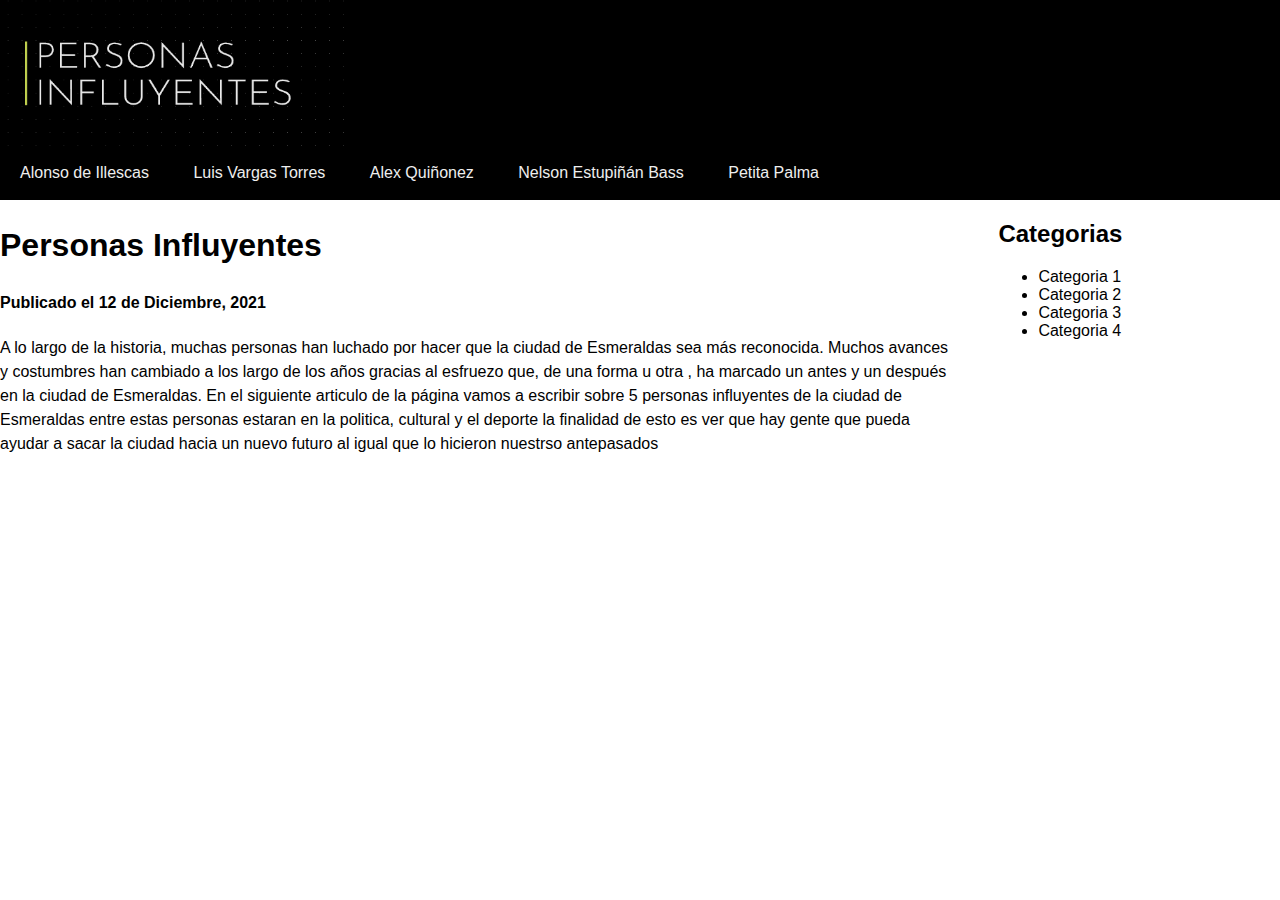
<file: index.html>
<!DOCTYPE html>
<html>
<head>
	<title>PERSONAS INFLUYENTES</title>
	<meta charset="utf-8">
	<link rel="stylesheet" type="text/css" href="style.css">
</head>
<body>
	<div id="top">
		<div class="contenedor">
			<div id="logo"></div>
			<img src="Captura.PNG" style="width: 350px;height: 150px;">
			<nav>
				<a href="persona1.html">Alonso de Illescas</a>
				<a href="persona2.html">Luis Vargas Torres</a>
				<a href="persona3.html">Alex Quiñonez</a>
				<a href="persona4.html">Nelson Estupiñán Bass</a>
				<a href="persona5.html">Petita Palma</a>
			</nav>
		</div>
		
	</div>

	<div class="contenedor">
		<div id="post">
			<h1>Personas Influyentes</h1>
			<h4>Publicado el 12 de Diciembre, 2021</h4>
			<p>A lo largo de la historia, muchas personas han luchado por hacer que la ciudad de Esmeraldas sea más reconocida.
			Muchos avances y costumbres han cambiado a los largo de los años gracias al esfruezo que, de una forma u otra , ha marcado un antes y un después en la ciudad de Esmeraldas. 
			En el siguiente articulo de la página vamos a escribir sobre 5 personas influyentes de la ciudad de Esmeraldas entre estas personas estaran en la politica, cultural y el deporte la finalidad de esto es ver que hay gente que pueda ayudar a sacar la ciudad hacia un nuevo futuro al igual que lo hicieron nuestrso antepasados</p>
		</div>
		<div id="sidebar">
			<h2>Categorias</h2>
			<ul>
				<li>Categoria 1</li>
				<li>Categoria 2</li>
				<li>Categoria 3</li>
				<li>Categoria 4</li>
			</ul>
		</div>
	</div>
	<script type="text/javascript">
		window.onfocus = function () {
			window.location.reload();
		}
	</script>

</body>
</html>
</file>
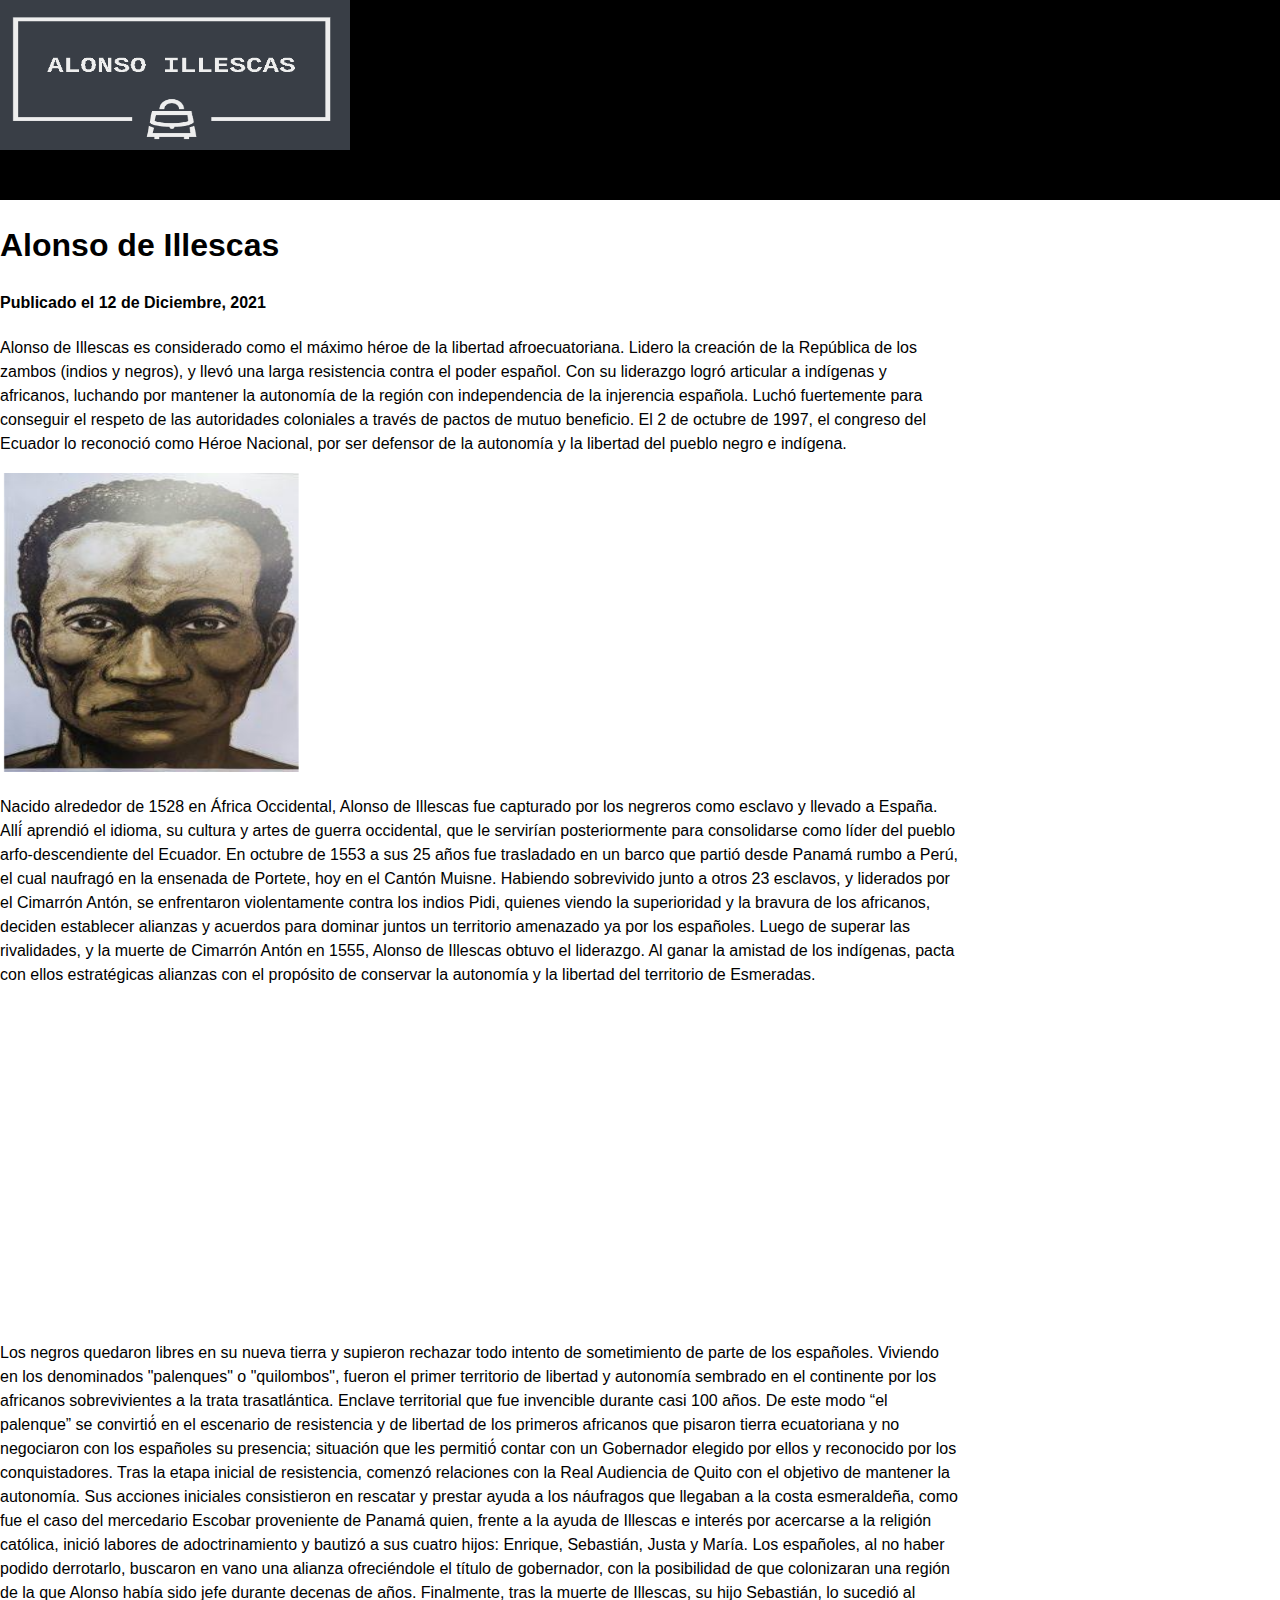
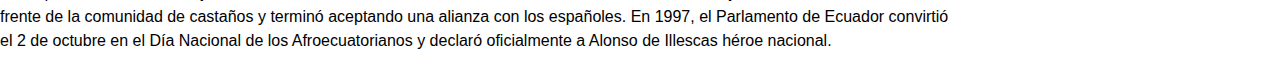
<file: persona1.html>
<!DOCTYPE html>
<html>
<head>
	<title>Alonso Illescas</title>
	<meta charset="utf-8">
	<link rel="stylesheet" type="text/css" href="persona1.css">
</head>
<body>
<div id="top">
		<div class="contenedor">
			<div id="logo"></div>
			<img src="Captura1.PNG" style="width: 350px;height: 150px;">
		</div>
		
	</div>

	<div class="contenedor">
		<div id="post">
			<h1>Alonso de Illescas</h1>
			<h4>Publicado el 12 de Diciembre, 2021</h4>
			<p>Alonso de Illescas es considerado como el máximo héroe de la libertad afroecuatoriana. Lidero la creación de la República de los zambos (indios y negros), y llevó una larga resistencia contra el poder español.
			Con su liderazgo logró articular a indígenas y africanos, luchando por mantener la autonomía de la región con independencia de la injerencia española. Luchó fuertemente para conseguir el respeto de las autoridades coloniales a través de pactos de mutuo beneficio. El 2 de octubre de 1997, el congreso del Ecuador lo reconoció como Héroe Nacional, por ser defensor de la autonomía y la libertad del pueblo negro e indígena. 
			</p>
			<img src="alonso.PNG" style="width: 300px;height: 300px;">
			<p>Nacido alrededor de 1528 en África Occidental, Alonso de Illescas fue capturado por los negreros como esclavo y llevado a España. Allí́ aprendió el idioma, su cultura y artes de guerra occidental, que le servirían posteriormente para consolidarse como líder del pueblo arfo-descendiente del Ecuador.

			En octubre de 1553 a sus 25 años fue trasladado en un barco que partió desde Panamá rumbo a Perú, el cual naufragó en la ensenada de Portete, hoy en el Cantón Muisne.
			Habiendo sobrevivido junto a otros 23 esclavos, y liderados por el Cimarrón Antón, se enfrentaron violentamente contra los indios Pidi, quienes viendo la superioridad y la bravura de los africanos, deciden establecer alianzas y acuerdos para dominar juntos un territorio amenazado ya por los españoles.
			Luego de superar las rivalidades, y la muerte de Cimarrón Antón en 1555, Alonso de Illescas obtuvo el liderazgo. Al ganar la amistad de los indígenas, pacta con ellos estratégicas alianzas con el propósito de conservar la autonomía y la libertad del territorio de Esmeradas.</p>
			<iframe width="560" height="315" src="https://www.youtube.com/embed/YGCnQh9lhbY" title="YouTube video player" frameborder="0" allow="accelerometer; autoplay; clipboard-write; encrypted-media; gyroscope; picture-in-picture" allowfullscreen></iframe>
			<p>Los negros quedaron libres en su nueva tierra y supieron rechazar todo intento de sometimiento de parte de los españoles.
			Viviendo en los denominados "palenques" o "quilombos", fueron el primer territorio de libertad y autonomía sembrado en el continente por los africanos sobrevivientes a la trata trasatlántica. Enclave territorial que fue invencible durante casi 100 años.
			De este modo “el palenque” se convirtió́ en el escenario de resistencia y de libertad de los primeros africanos que pisaron tierra ecuatoriana y no negociaron con los españoles su presencia; situación que les permitió́ contar con un Gobernador elegido por ellos y reconocido por los conquistadores.
			Tras la etapa inicial de resistencia, comenzó relaciones con la Real Audiencia de Quito con el objetivo de mantener la autonomía. Sus acciones iniciales consistieron en rescatar y prestar ayuda a los náufragos que llegaban a la costa esmeraldeña, como fue el caso del mercedario Escobar proveniente de Panamá quien, frente a la ayuda de Illescas e interés por acercarse a la religión católica, inició labores de adoctrinamiento y bautizó a sus cuatro hijos: Enrique, Sebastián, Justa y María.
			Los españoles, al no haber podido derrotarlo, buscaron en vano una alianza ofreciéndole el título de gobernador, con la posibilidad de que colonizaran una región de la que Alonso había sido jefe durante decenas de años.
			Finalmente, tras la muerte de Illescas, su hijo Sebastián, lo sucedió al frente de la comunidad de castaños y terminó aceptando una alianza con los españoles. En 1997, el Parlamento de Ecuador convirtió el 2 de octubre en el Día Nacional de los Afroecuatorianos y declaró oficialmente a Alonso de Illescas héroe nacional.
			</p>
	</div>
	<script type="text/javascript">
		window.onfocus = function () {
			window.location.reload();
		}
	</script>
</body>
</html>
</file>
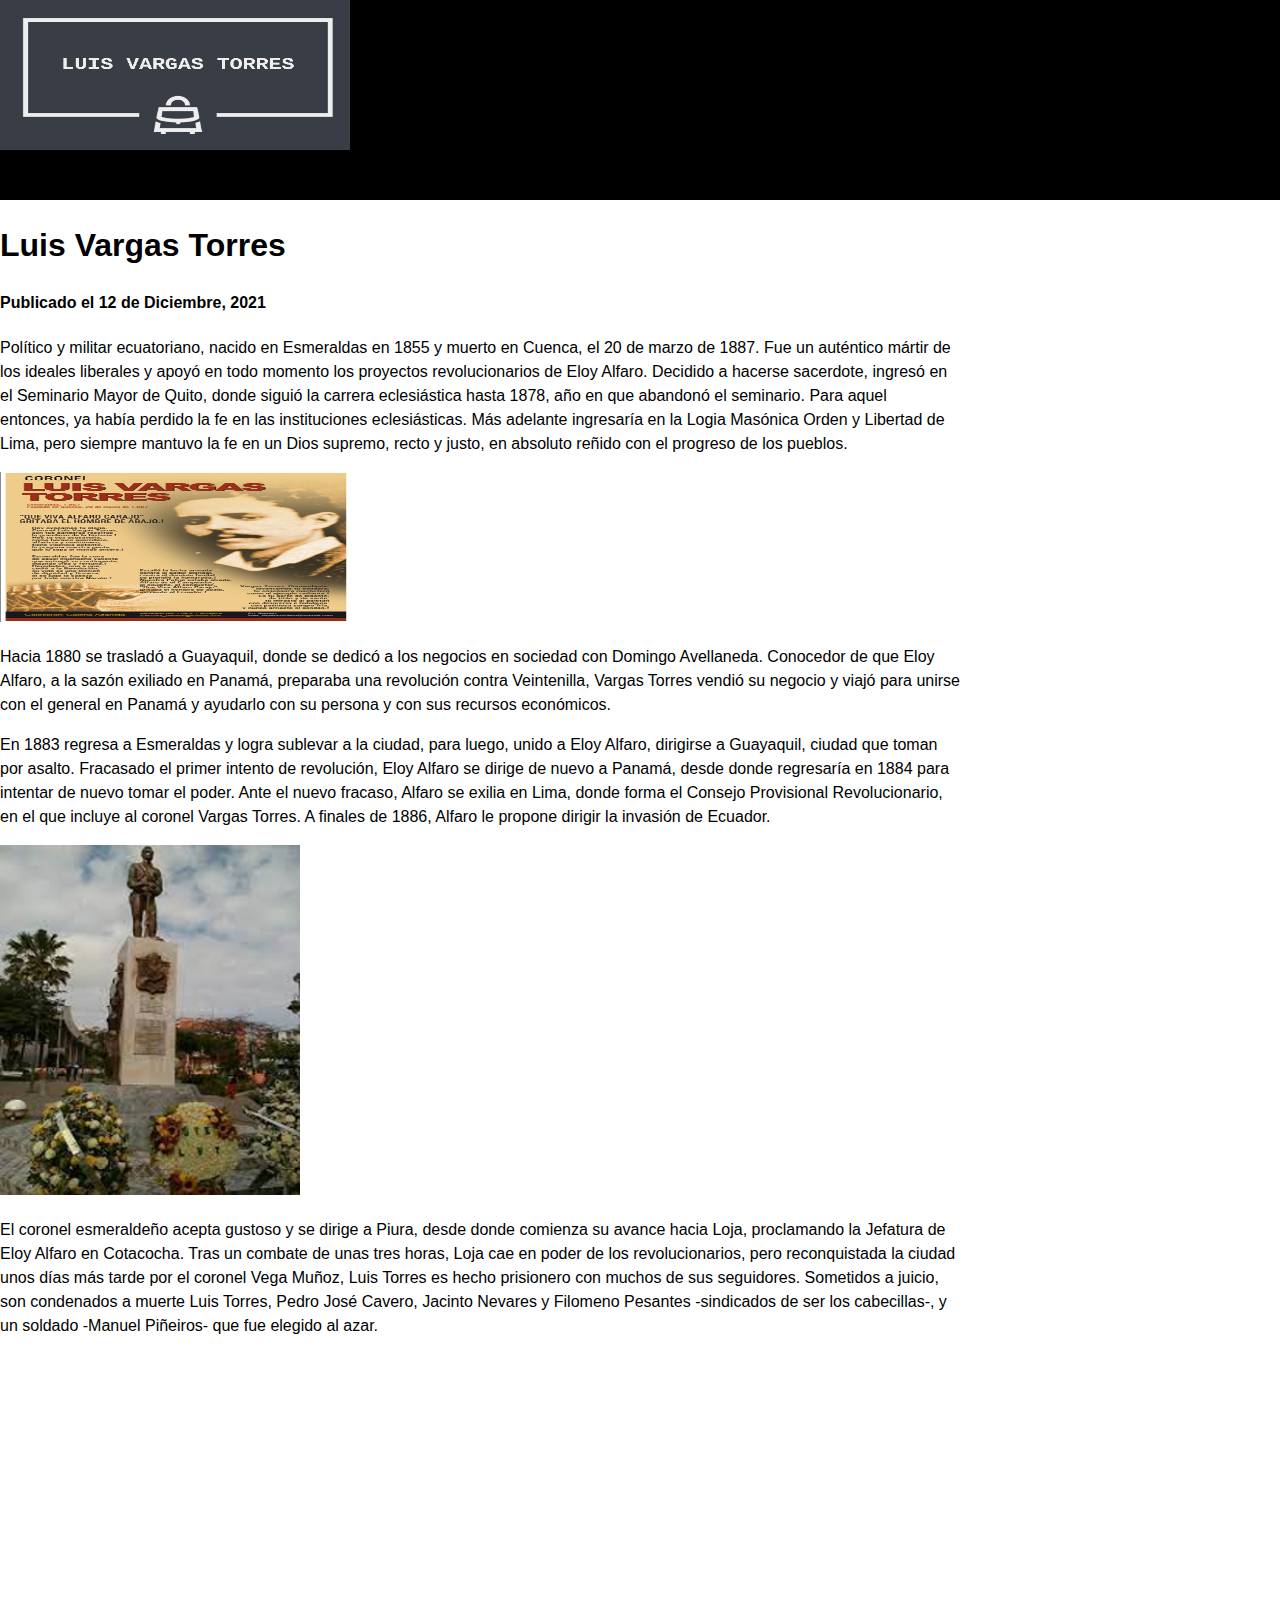
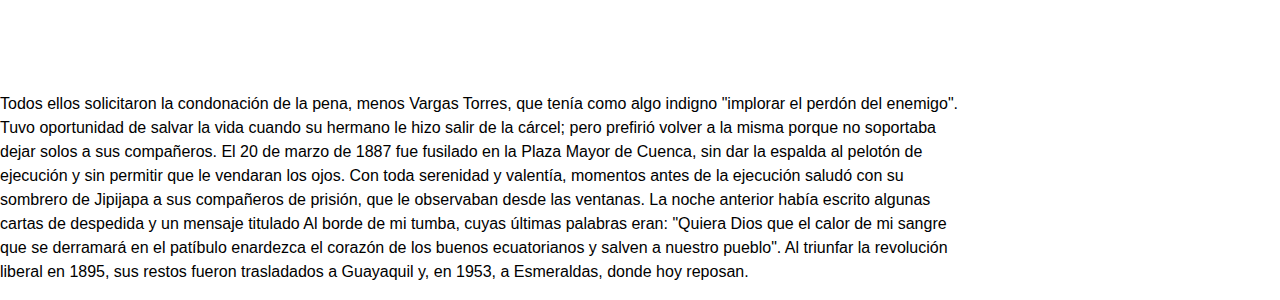
<file: persona2.html>
<!DOCTYPE html>
<html>
<head>
	<title>Luis Vargas Torres</title>
	<meta charset="utf-8">
	<link rel="stylesheet" type="text/css" href="persona2.css">
</head>
<body>
<div id="top">
		<div class="contenedor">
			<div id="logo"></div>
			<img src="Captura2.PNG" style="width: 350px;height: 150px;">
		</div>
		
	</div>

	<div class="contenedor">
		<div id="post">
			<h1>Luis Vargas Torres</h1>
			<h4>Publicado el 12 de Diciembre, 2021</h4>
			<p>
				Político y militar ecuatoriano, nacido en Esmeraldas en 1855 y muerto en Cuenca, el 20 de marzo de 1887. Fue un auténtico mártir de los ideales liberales y apoyó en todo momento los proyectos revolucionarios de Eloy Alfaro. Decidido a hacerse sacerdote, ingresó en el Seminario Mayor de Quito, donde siguió la carrera eclesiástica hasta 1878, año en que abandonó el seminario. Para aquel entonces, ya había perdido la fe en las instituciones eclesiásticas. Más adelante ingresaría en la Logia Masónica Orden y Libertad de Lima, pero siempre mantuvo la fe en un Dios supremo, recto y justo, en absoluto reñido con el progreso de los pueblos.
			</p>
			<img src="luis vargas torres.PNG" style="width: 350px;height: 150px;">
			<p>
				Hacia 1880 se trasladó a Guayaquil, donde se dedicó a los negocios en sociedad con Domingo Avellaneda. Conocedor de que Eloy Alfaro, a la sazón exiliado en Panamá, preparaba una revolución contra Veintenilla, Vargas Torres vendió su negocio y viajó para unirse con el general en Panamá y ayudarlo con su persona y con sus recursos económicos.</p>
			<p>
				En 1883 regresa a Esmeraldas y logra sublevar a la ciudad, para luego, unido a Eloy Alfaro, dirigirse a Guayaquil, ciudad que toman por asalto. Fracasado el primer intento de revolución, Eloy Alfaro se dirige de nuevo a Panamá, desde donde regresaría en 1884 para intentar de nuevo tomar el poder.
				Ante el nuevo fracaso, Alfaro se exilia en Lima, donde forma el Consejo Provisional Revolucionario, en el que incluye al coronel Vargas Torres. A finales de 1886, Alfaro le propone dirigir la invasión de Ecuador. 
			</p>
			<img src="luis vargas torres 2.PNG" style="width: 300px;height: 350px;">
			<p> 
				El coronel esmeraldeño acepta gustoso y se dirige a Piura, desde donde comienza su avance hacia Loja, proclamando la Jefatura de Eloy Alfaro en Cotacocha. Tras un combate de unas tres horas, Loja cae en poder de los revolucionarios, pero reconquistada la ciudad unos días más tarde por el coronel Vega Muñoz, Luis Torres es hecho prisionero con muchos de sus seguidores. Sometidos a juicio, son condenados a muerte Luis Torres, Pedro José Cavero, Jacinto Nevares y Filomeno Pesantes -sindicados de ser los cabecillas-, y un soldado -Manuel Piñeiros- que fue elegido al azar. 
			</p>
			<iframe width="560" height="315" src="https://www.youtube.com/embed/5vKUQJ2Tqz8" title="YouTube video player" frameborder="0" allow="accelerometer; autoplay; clipboard-write; encrypted-media; gyroscope; picture-in-picture" allowfullscreen></iframe>
			<p>
				Todos ellos solicitaron la condonación de la pena, menos Vargas Torres, que tenía como algo indigno "implorar el perdón del enemigo". Tuvo oportunidad de salvar la vida cuando su hermano le hizo salir de la cárcel; pero prefirió volver a la misma porque no soportaba dejar solos a sus compañeros. El 20 de marzo de 1887 fue fusilado en la Plaza Mayor de Cuenca, sin dar la espalda al pelotón de ejecución y sin permitir que le vendaran los ojos. Con toda serenidad y valentía, momentos antes de la ejecución saludó con su sombrero de Jipijapa a sus compañeros de prisión, que le observaban desde las ventanas. La noche anterior había escrito algunas cartas de despedida y un mensaje titulado Al borde de mi tumba, cuyas últimas palabras eran: "Quiera Dios que el calor de mi sangre que se derramará en el patíbulo enardezca el corazón de los buenos ecuatorianos y salven a nuestro pueblo". Al triunfar la revolución liberal en 1895, sus restos fueron trasladados a Guayaquil y, en 1953, a Esmeraldas, donde hoy reposan.

			</p>
	</div>
	<script type="text/javascript">
		window.onfocus = function () {
			window.location.reload();
		}
	</script>
</body>
</html>
</file>
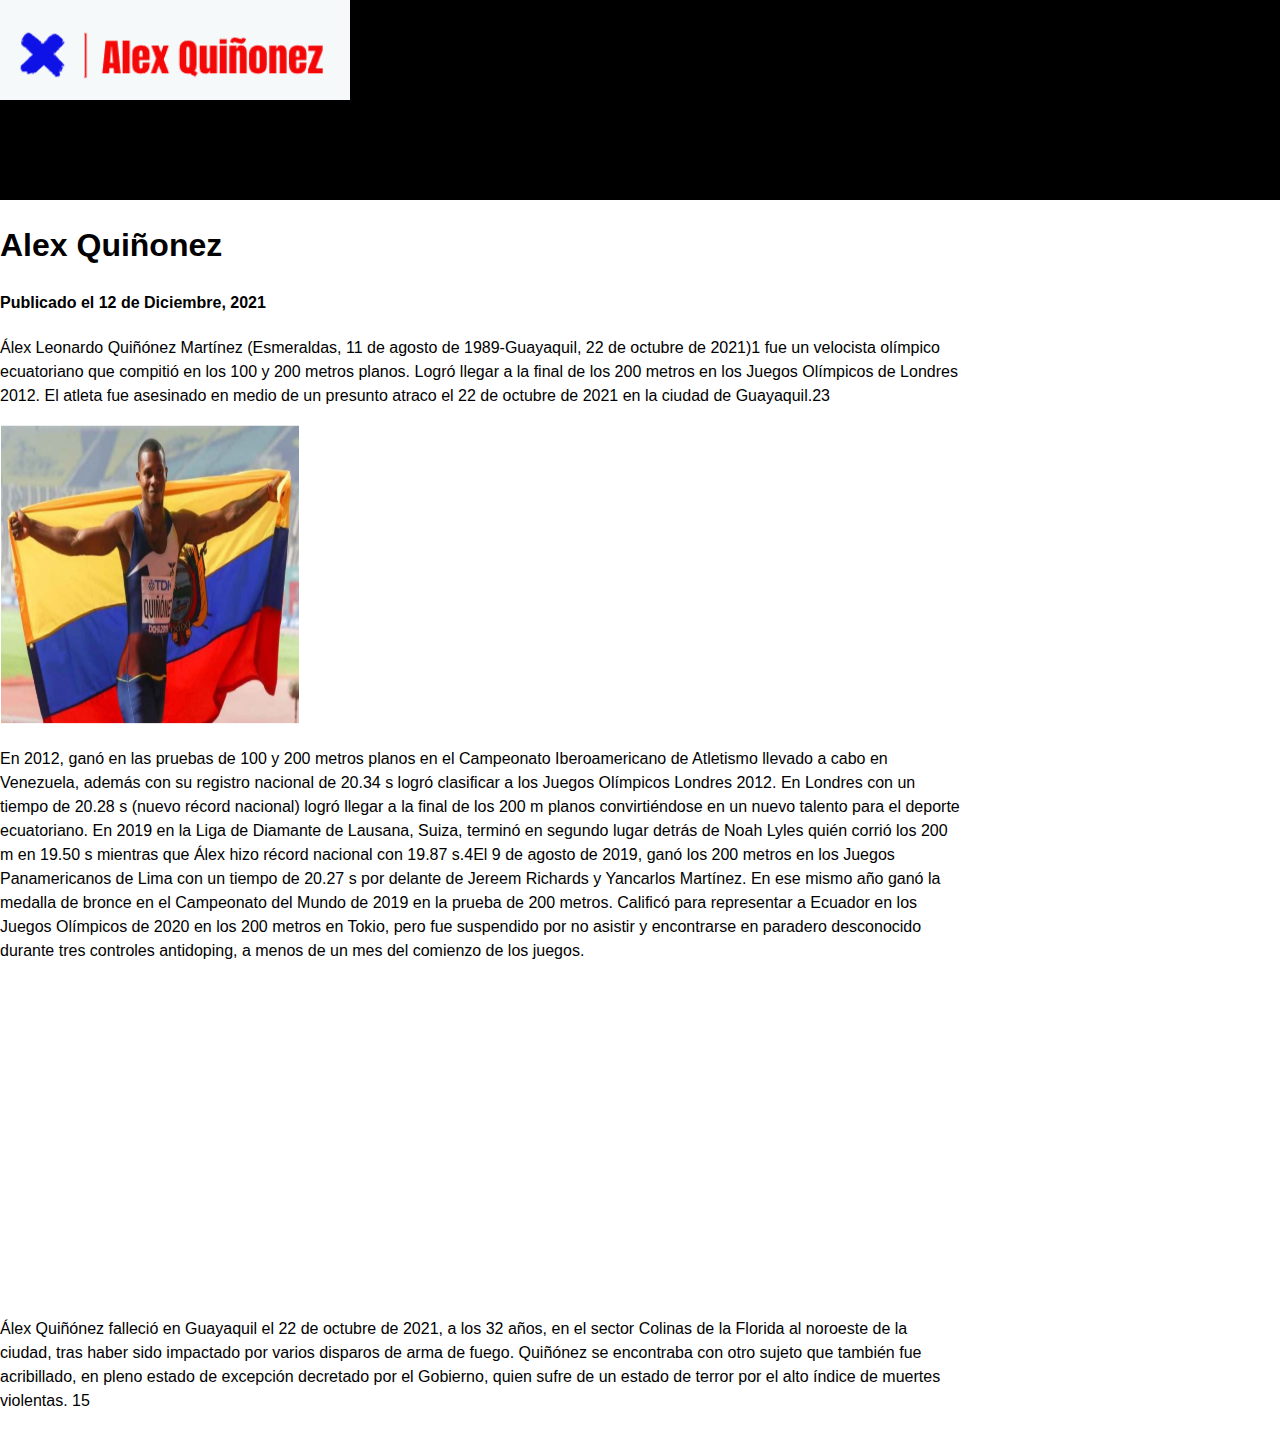
<file: persona3.html>
<!DOCTYPE html>
<html>
<head>
	<title>Alex Quiñonez</title>
	<meta charset="utf-8">
	<link rel="stylesheet" type="text/css" href="persona3.css">
</head>
<body>
<div id="top">
		<div class="contenedor">
			<div id="logo"></div>
			<img src="Captura3.PNG" style="width: 350px;height: 100px;">
		</div>
		
	</div>

	<div class="contenedor">
		<div id="post">
			<h1>Alex Quiñonez</h1>
			<h4>Publicado el 12 de Diciembre, 2021</h4>
			<p>
				Álex Leonardo Quiñónez Martínez (Esmeraldas, 11 de agosto de 1989-Guayaquil, 22 de octubre de 2021)1​ fue un velocista olímpico ecuatoriano que compitió en los 100 y 200 metros planos. Logró llegar a la final de los 200 metros en los Juegos Olímpicos de Londres 2012.

				El atleta fue asesinado en medio de un presunto atraco el 22 de octubre de 2021 en la ciudad de Guayaquil.2​3​
			</p>
			<img src="alex quiñonez.PNG" style="width: 300px;height:300px">
			<p>
				En 2012, ganó en las pruebas de 100 y 200 metros planos en el Campeonato Iberoamericano de Atletismo llevado a cabo en Venezuela, además con su registro nacional de 20.34 s logró clasificar a los Juegos Olímpicos Londres 2012.

				En Londres con un tiempo de 20.28 s (nuevo récord nacional) logró llegar a la final de los 200 m planos convirtiéndose en un nuevo talento para el deporte ecuatoriano. En 2019 en la Liga de Diamante de Lausana, Suiza, terminó en segundo lugar detrás de Noah Lyles quién corrió los 200 m en 19.50 s mientras que Álex hizo récord nacional con 19.87 s.4​

				El 9 de agosto de 2019, ganó los 200 metros en los Juegos Panamericanos de Lima con un tiempo de 20.27 s por delante de Jereem Richards y Yancarlos Martínez. En ese mismo año ganó la medalla de bronce en el Campeonato del Mundo de 2019 en la prueba de 200 metros.

				Calificó para representar a Ecuador en los Juegos Olímpicos de 2020 en los 200 metros en Tokio, pero fue suspendido por no asistir y encontrarse en paradero desconocido durante tres controles antidoping, a menos de un mes del comienzo de los juegos.
			</p>
			<iframe width="560" height="315" src="https://www.youtube.com/embed/caN5iAk3w7s" title="YouTube video player" frameborder="0" allow="accelerometer; autoplay; clipboard-write; encrypted-media; gyroscope; picture-in-picture" allowfullscreen></iframe>
			<p>
				Álex Quiñónez falleció en Guayaquil el 22 de octubre de 2021, a los 32 años, en el sector Colinas de la Florida al noroeste de la ciudad, tras haber sido impactado por varios disparos de arma de fuego. Quiñónez se encontraba con otro sujeto que también fue acribillado, en pleno estado de excepción decretado por el Gobierno, quien sufre de un estado de terror por el alto índice de muertes violentas. 1​5​
			</p>
	</div>
	<script type="text/javascript">
		window.onfocus = function () {
			window.location.reload();
		}
	</script>
</body>
</html>
</file>
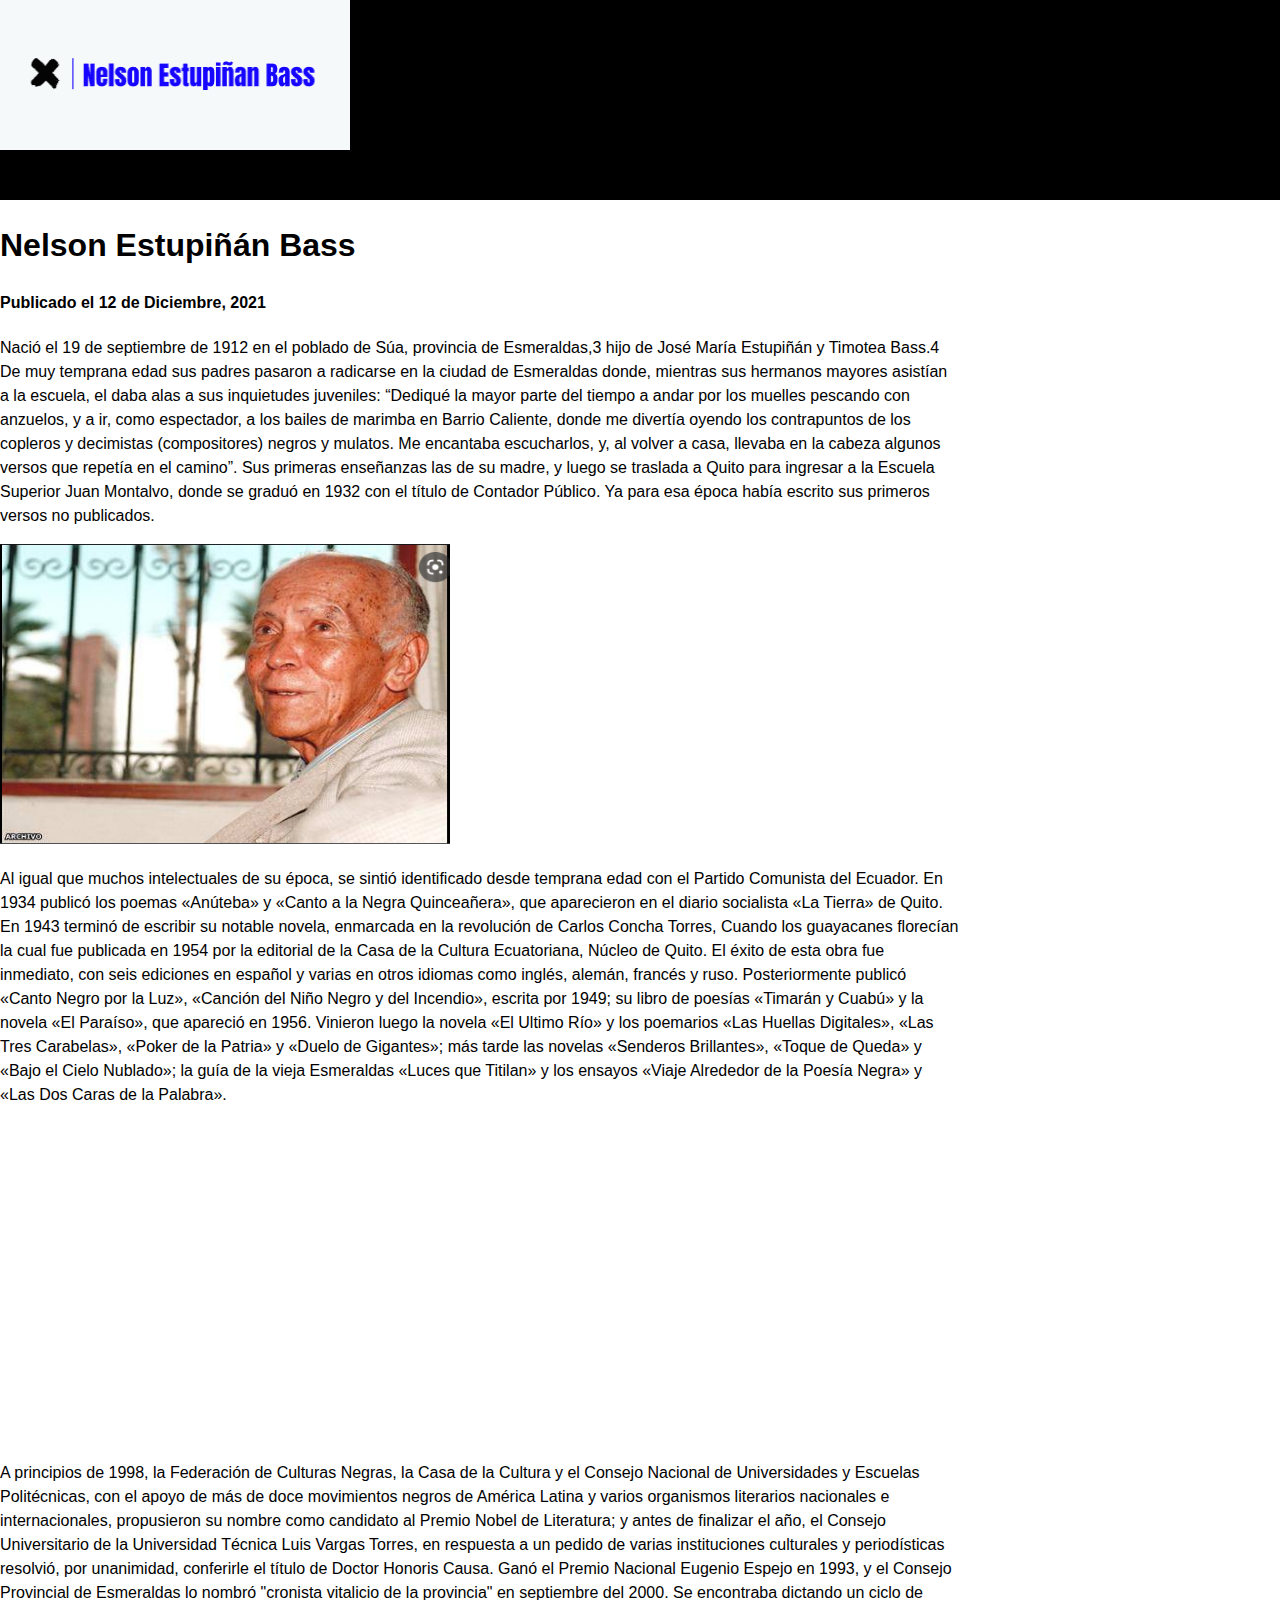
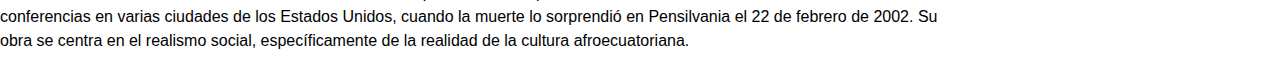
<file: persona4.html>
<!DOCTYPE html>
<html>
<head>
	<title>Nelson Estupiñán Bass</title>
	<meta charset="utf-8">
	<link rel="stylesheet" type="text/css" href="persona4.css">
</head>
<body>
<div id="top">
		<div class="contenedor">
			<div id="logo"></div>
			<img src="Captura4.PNG" style="width: 350px;height: 150px;">
		</div>
		
	</div>

	<div class="contenedor">
		<div id="post">
			<h1>Nelson Estupiñán Bass</h1>
			<h4>Publicado el 12 de Diciembre, 2021</h4>
			<p>
				Nació el 19 de septiembre de 1912 en el poblado de Súa, provincia de Esmeraldas,3​ hijo de José María Estupiñán y Timotea Bass.4​ De muy temprana edad sus padres pasaron a radicarse en la ciudad de Esmeraldas donde, mientras sus hermanos mayores asistían a la escuela, el daba alas a sus inquietudes juveniles: “Dediqué la mayor parte del tiempo a andar por los muelles pescando con anzuelos, y a ir, como espectador, a los bailes de marimba en Barrio Caliente, donde me divertía oyendo los contrapuntos de los copleros y decimistas (compositores) negros y mulatos. Me encantaba escucharlos, y, al volver a casa, llevaba en la cabeza algunos versos que repetía en el camino”.

				Sus primeras enseñanzas las de su madre, y luego se traslada a Quito para ingresar a la Escuela Superior Juan Montalvo, donde se graduó en 1932 con el título de Contador Público. Ya para esa época había escrito sus primeros versos no publicados.
				</p>
				<img src="nelson.PNG" style="width: 450px;height: 300px">
				<p>
				Al igual que muchos intelectuales de su época, se sintió identificado desde temprana edad con el Partido Comunista del Ecuador. En 1934 publicó los poemas «Anúteba» y «Canto a la Negra Quinceañera», que aparecieron en el diario socialista «La Tierra» de Quito. En 1943 terminó de escribir su notable novela, enmarcada en la revolución de Carlos Concha Torres, Cuando los guayacanes florecían la cual fue publicada en 1954 por la editorial de la Casa de la Cultura Ecuatoriana, Núcleo de Quito. El éxito de esta obra fue inmediato, con seis ediciones en español y varias en otros idiomas como inglés, alemán, francés y ruso.

				Posteriormente publicó «Canto Negro por la Luz», «Canción del Niño Negro y del Incendio», escrita por 1949; su libro de poesías «Timarán y Cuabú» y la novela «El Paraíso», que apareció en 1956. Vinieron luego la novela «El Ultimo Río» y los poemarios «Las Huellas Digitales», «Las Tres Carabelas», «Poker de la Patria» y «Duelo de Gigantes»; más tarde las novelas «Senderos Brillantes», «Toque de Queda» y «Bajo el Cielo Nublado»; la guía de la vieja Esmeraldas «Luces que Titilan» y los ensayos «Viaje Alrededor de la Poesía Negra» y «Las Dos Caras de la Palabra».
				</p>
				<iframe width="560" height="315" src="https://www.youtube.com/embed/uPvaPvojVjY" title="YouTube video player" frameborder="0" allow="accelerometer; autoplay; clipboard-write; encrypted-media; gyroscope; picture-in-picture" allowfullscreen></iframe>
				<p>
				A principios de 1998, la Federación de Culturas Negras, la Casa de la Cultura y el Consejo Nacional de Universidades y Escuelas Politécnicas, con el apoyo de más de doce movimientos negros de América Latina y varios organismos literarios nacionales e internacionales, propusieron su nombre como candidato al Premio Nobel de Literatura; y antes de finalizar el año, el Consejo Universitario de la Universidad Técnica Luis Vargas Torres, en respuesta a un pedido de varias instituciones culturales y periodísticas resolvió, por unanimidad, conferirle el título de Doctor Honoris Causa.

				Ganó el Premio Nacional Eugenio Espejo en 1993, y el Consejo Provincial de Esmeraldas lo nombró "cronista vitalicio de la provincia" en septiembre del 2000.

				Se encontraba dictando un ciclo de conferencias en varias ciudades de los Estados Unidos, cuando la muerte lo sorprendió en Pensilvania el 22 de febrero de 2002.

				Su obra se centra en el realismo social, específicamente de la realidad de la cultura afroecuatoriana.
			</p>
	</div>
	<script type="text/javascript">
		window.onfocus = function () {
			window.location.reload();
		}
	</script>
</body>
</html>
</file>
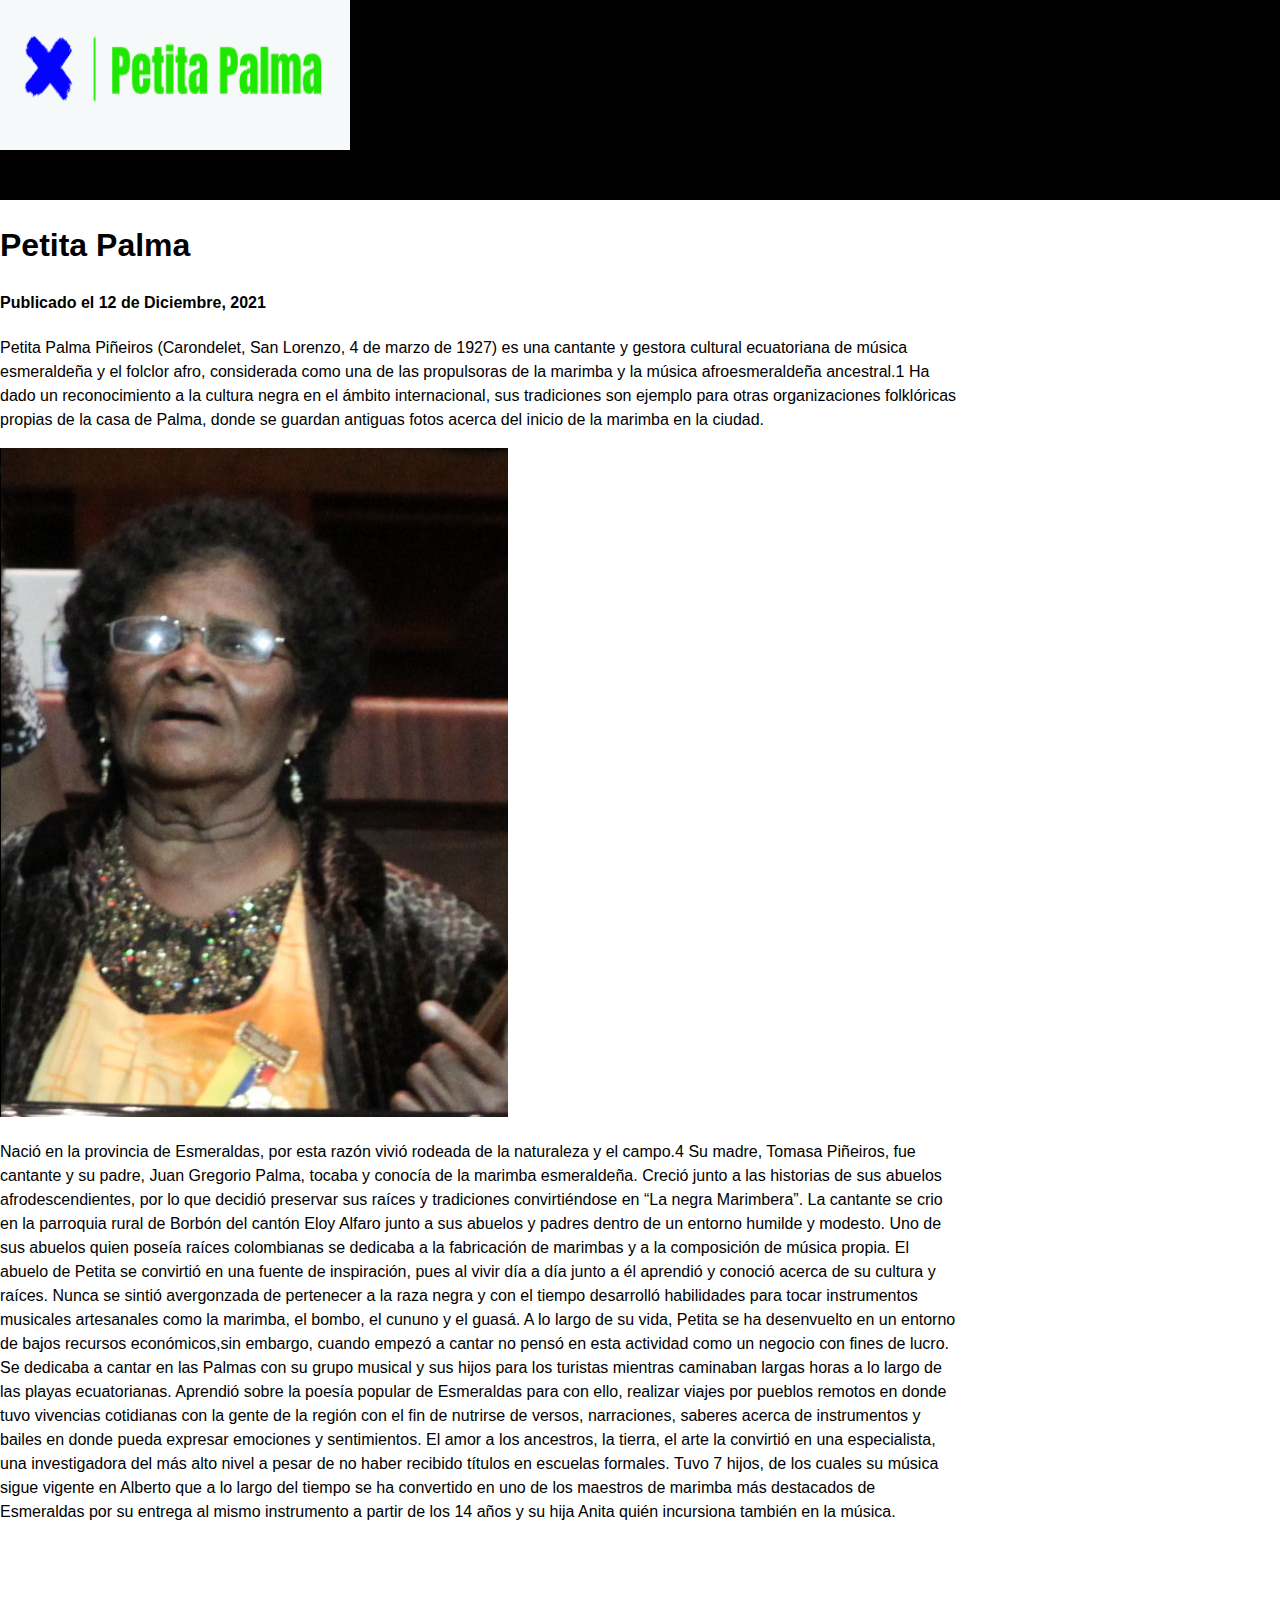
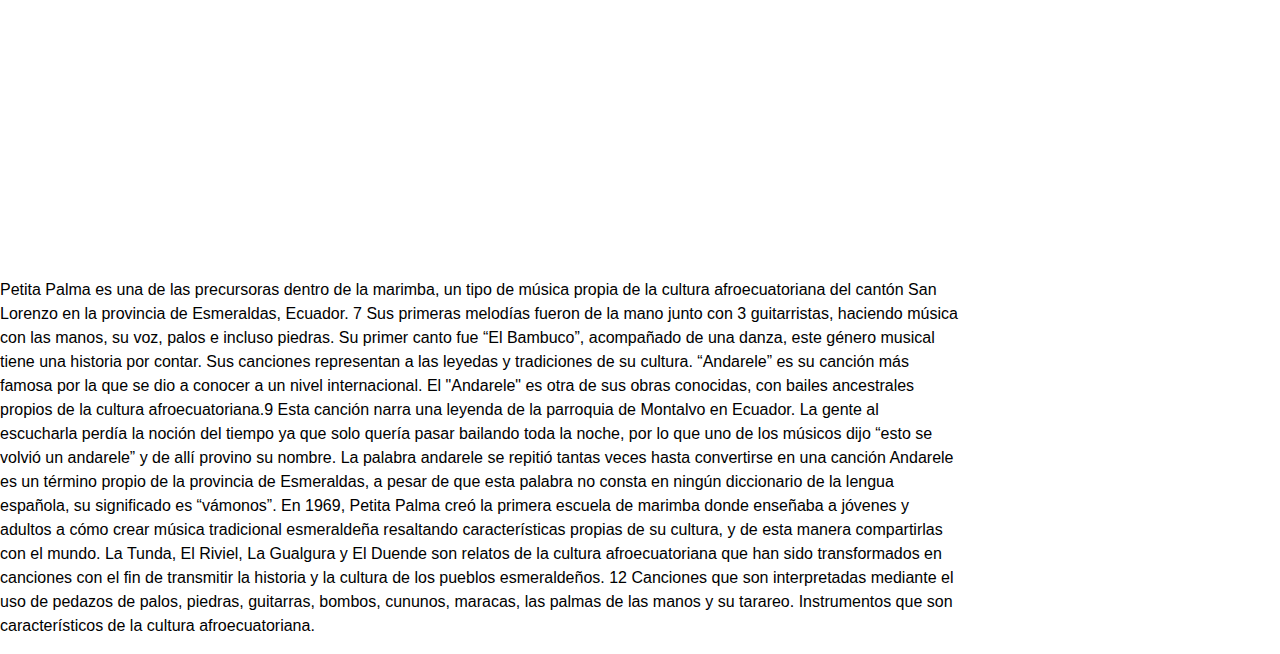
<file: persona5.html>
<!DOCTYPE html>
<html>
<head>
	<title>Petita Palma</title>
	<meta charset="utf-8">
	<link rel="stylesheet" type="text/css" href="persona5.css">
</head>
<body>
<div id="top">
		<div class="contenedor">
			<div id="logo"></div>
			<img src="Captura5.PNG" style="width: 350px;height: 150px;">
		</div>
		
	</div>

	<div class="contenedor">
		<div id="post">
			<h1>Petita Palma</h1>
			<h4>Publicado el 12 de Diciembre, 2021</h4>
			<p>
				Petita Palma Piñeiros (Carondelet, San Lorenzo, 4 de marzo de 1927) es una cantante y gestora cultural ecuatoriana de música esmeraldeña y el folclor afro, considerada como una de las propulsoras de la marimba y la música afroesmeraldeña ancestral.1​ Ha dado un reconocimiento a la cultura negra en el ámbito internacional, sus tradiciones son ejemplo para otras organizaciones folklóricas propias de la casa de Palma, donde se guardan antiguas fotos acerca del inicio de la marimba en la ciudad.
			</p>
			<img src="petita.PNG" style="width: 300;height: 275">
			<p>
				Nació en la provincia de Esmeraldas, por esta razón vivió rodeada de la naturaleza y el campo.4​ Su madre, Tomasa Piñeiros, fue cantante y su padre, Juan Gregorio Palma, tocaba y conocía de la marimba esmeraldeña. Creció junto a las historias de sus abuelos afrodescendientes, por lo que decidió preservar sus raíces  y tradiciones convirtiéndose en “La negra Marimbera”.
				La cantante se crio en la parroquia rural de Borbón del cantón Eloy Alfaro junto a sus abuelos y padres dentro de un entorno humilde y modesto. Uno de sus abuelos quien poseía raíces colombianas se dedicaba a la fabricación de marimbas y a la composición de música propia. El abuelo de Petita se convirtió en una fuente de inspiración, pues al vivir día a día junto a él aprendió y conoció acerca de su cultura y raíces. Nunca se sintió avergonzada de pertenecer a la raza negra y con el tiempo desarrolló habilidades para tocar instrumentos musicales artesanales como la marimba, el bombo, el cununo y el guasá.
				A lo largo de su vida, Petita se ha desenvuelto en un entorno de bajos recursos económicos,sin embargo, cuando empezó a cantar no pensó en esta actividad como un negocio con fines de lucro. Se dedicaba a cantar en las Palmas con su grupo musical y sus hijos para los turistas mientras caminaban largas horas a lo largo de las playas ecuatorianas.
				Aprendió sobre la poesía popular de Esmeraldas para con ello, realizar viajes por pueblos remotos en donde tuvo vivencias cotidianas con la gente de la región con el fin de nutrirse de versos, narraciones, saberes acerca de instrumentos y bailes en donde pueda expresar emociones y sentimientos.
				El amor a los ancestros, la tierra, el arte la convirtió en una especialista, una investigadora del más alto nivel a pesar de no haber recibido títulos en escuelas formales.
				Tuvo 7 hijos, de los cuales su música sigue vigente en Alberto que a lo largo del tiempo se ha convertido en uno de los maestros de marimba más destacados de Esmeraldas por su entrega al mismo instrumento a partir de los 14 años y su hija Anita quién incursiona también en la música.
			</p>
			<iframe width="560" height="315" src="https://www.youtube.com/embed/93ULhyajHTg" title="YouTube video player" frameborder="0" allow="accelerometer; autoplay; clipboard-write; encrypted-media; gyroscope; picture-in-picture" allowfullscreen></iframe>
			<p>
				Petita Palma es una de las precursoras dentro de la marimba, un tipo de música propia de la cultura afroecuatoriana del cantón San Lorenzo en la provincia de Esmeraldas, Ecuador. 7​ Sus primeras melodías fueron de la mano junto con 3 guitarristas, haciendo música con las manos, su voz, palos e incluso piedras. Su primer canto fue “El Bambuco”, acompañado de una danza, este género musical tiene una historia por contar.
				Sus canciones representan a las leyedas y tradiciones de su cultura. “Andarele” es su canción más famosa por la que se dio a conocer a un nivel internacional.
				El "Andarele" es otra de sus obras conocidas, con bailes ancestrales propios de la cultura afroecuatoriana.9​ Esta canción narra una leyenda de la parroquia de Montalvo en Ecuador. La gente al escucharla perdía la noción del tiempo ya que solo quería pasar bailando toda la noche, por lo que uno de los músicos dijo “esto se volvió un andarele” y de allí provino su nombre. La palabra andarele se repitió tantas veces hasta convertirse en una canción
				Andarele es un término propio de la provincia de Esmeraldas, a pesar de que esta palabra no consta en ningún diccionario de la lengua española, su significado es “vámonos”.
				En 1969, Petita Palma creó la primera escuela de marimba donde enseñaba a jóvenes y adultos a cómo crear música tradicional esmeraldeña resaltando características propias de su cultura, y de esta manera compartirlas con el mundo.
				La Tunda, El Riviel, La Gualgura y El Duende son relatos de la cultura afroecuatoriana que han sido transformados en canciones con el fin de transmitir la historia y la cultura de los pueblos esmeraldeños. 12​ Canciones que son interpretadas mediante el uso de pedazos de palos, piedras, guitarras, bombos, cununos, maracas, las palmas de las manos y su tarareo. Instrumentos que son característicos de la cultura afroecuatoriana.
			</p>
	</div>
	<script type="text/javascript">
		window.onfocus = function () {
			window.location.reload();
		}
	</script>
</body>
</html></title>
</head>
<body>

</body>
</html>
</file>
<file: style.css>
body{
	font-family: sans-serif;
	margin: 0px;
	padding: 0px
	color: #404040;
}
#top {
	height: 200px;
	background-color: black;
}
.contenedor {
	width: 978 px;
	margin: 0 auto;
}

nav {
	margin-top: 10px;
}
nav a {
	text-decoration: none;
	color: #eee;
	padding: 10px 20px;
}
#post {
	width: 75%;
	float: left;
	line-height: 1.5;
}
#sidebar {
	width: 22%;
	float: right;
}
</file>
<file: persona1.css>
body{
	font-family: sans-serif;
	margin: 0px;
	padding: 0px
	color: #404040;
}
#top {
	height: 200px;
	background-color: black;
}
.contenedor {
	width: 978 px;
	margin: 0 auto;
nav {
	margin-top: 10px;
}
nav a {
	text-decoration: none;
	color: #eee;
	padding: 10px 20px;
}
#post {
	width: 75%;
	float: left;
	line-height: 1.5;
}
#sidebar {
	width: 22%;
	float: right;
}
</file>
<file: persona2.css>
body{
	font-family: sans-serif;
	margin: 0px;
	padding: 0px
	color: #404040;
}
#top {
	height: 200px;
	background-color: black;
}
.contenedor {
	width: 978 px;
	margin: 0 auto;
}

nav {
	margin-top: 10px;
}
nav a {
	text-decoration: none;
	color: #eee;
	padding: 10px 20px;
}
#post {
	width: 75%;
	float: left;
	line-height: 1.5;
}
#sidebar {
	width: 22%;
	float: right;
}
</file>
<file: persona3.css>
body{
	font-family: sans-serif;
	margin: 0px;
	padding: 0px
	color: #404040;
}
#top {
	height: 200px;
	background-color: black;
}
.contenedor {
	width: 978 px;
	margin: 0 auto;
}

nav {
	margin-top: 10px;
}
nav a {
	text-decoration: none;
	color: #eee;
	padding: 10px 20px;
}
#post {
	width: 75%;
	float: left;
	line-height: 1.5;
}
#sidebar {
	width: 22%;
	float: right;
}
</file>
<file: persona4.css>
body{
	font-family: sans-serif;
	margin: 0px;
	padding: 0px
	color: #404040;
}
#top {
	height: 200px;
	background-color: black;
}
.contenedor {
	width: 978 px;
	margin: 0 auto;
}

nav {
	margin-top: 10px;
}
nav a {
	text-decoration: none;
	color: #eee;
	padding: 10px 20px;
}
#post {
	width: 75%;
	float: left;
	line-height: 1.5;
}
#sidebar {
	width: 22%;
	float: right;
}
</file>
<file: persona5.css>
body{
	font-family: sans-serif;
	margin: 0px;
	padding: 0px
	color: #404040;
}
#top {
	height: 200px;
	background-color: black;
}
.contenedor {
	width: 978 px;
	margin: 0 auto;
}

nav {
	margin-top: 10px;
}
nav a {
	text-decoration: none;
	color: #eee;
	padding: 10px 20px;
}
#post {
	width: 75%;
	float: left;
	line-height: 1.5;
}
#sidebar {
	width: 22%;
	float: right;
}
</file>
